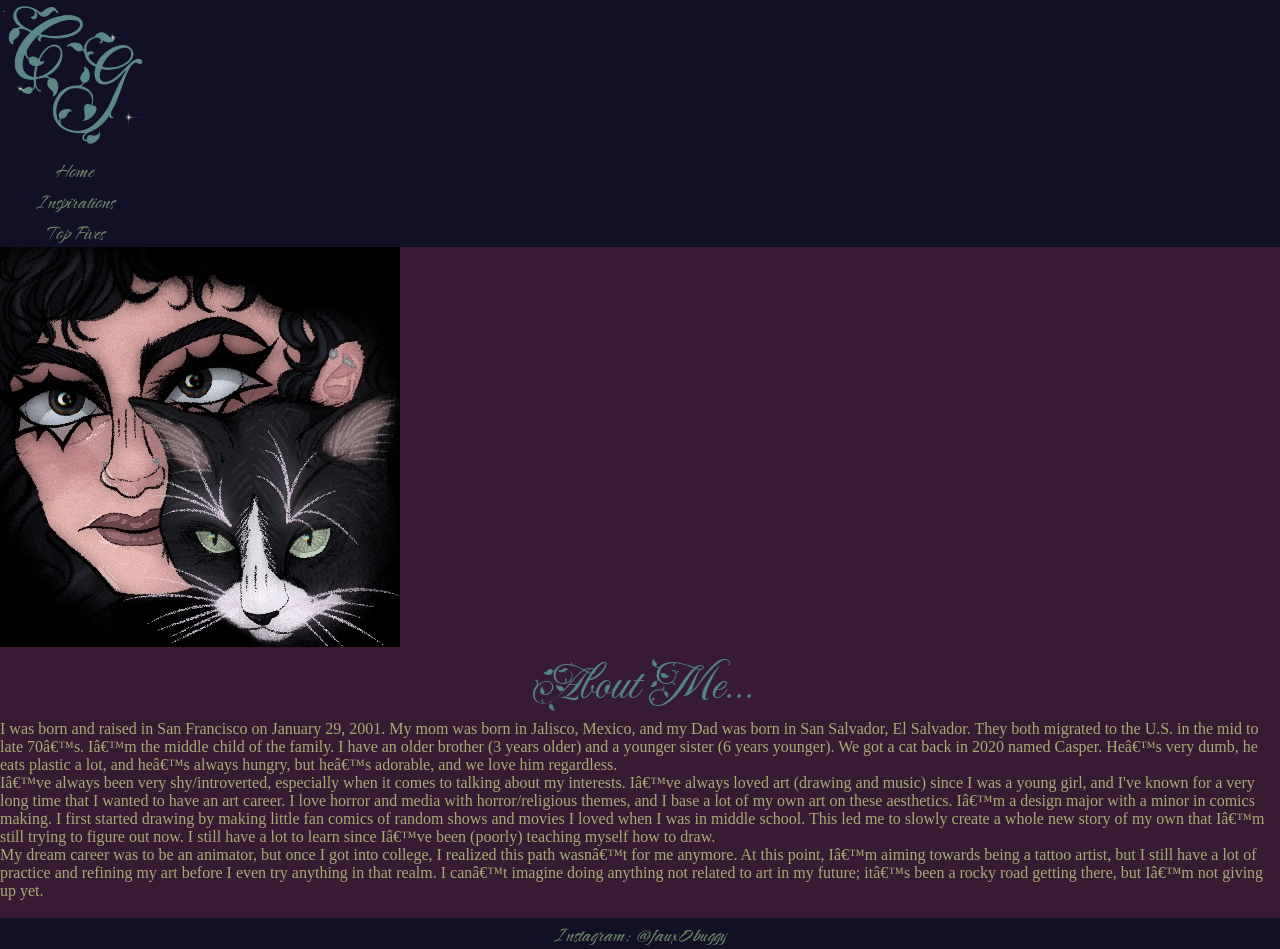
<file: index.html>
<!DOCTYPE html>
<html lang="en">
    <head>
        <meta charset="UTF_8">
        <link rel="preconnect" href="https://fonts.googleapis.com">

         <link rel="preconnect" href="https://fonts.googleapis.com">
<link rel="preconnect" href="https://fonts.gstatic.com" crossorigin>
<link href="https://fonts.googleapis.com/css2?family=Fleur+De+Leah&display=swap" rel="stylesheet">

<link rel="preconnect" href="https://fonts.googleapis.com">
<link rel="preconnect" href="https://fonts.gstatic.com" crossorigin>
<link href="https://fonts.googleapis.com/css2?family=Caramel&display=swap" rel="stylesheet">
<link rel="stylesheet" href="css/style.css">
        <title> ⋆˖⁺‧₊☽Christina Guardado☾₊‧⁺˖⋆ </title>
</head>

    <header>
        <nav>   
            <img src="img/Logo.gif" id="Logo">
            <a href="index.html">Home</a>
            <a href="inspirations/inspirations.html">Inspirations</a>
            <a href="top fives/top fives.html">Top Fives</a>           
        </nav>
    </header>
   

   <img src="img/Me.jpg"

    <br> <h1> About Me... </h1>
    
     <p> I was born and raised in San Francisco on January 29, 2001. My mom was born in Jalisco, Mexico, 
    and my Dad was born in San Salvador, El Salvador. They both migrated to the U.S. in the mid to late 70’s. 
    I’m the middle child of the family. I have an older brother (3 years older) and a younger sister (6 years younger). 
    We got a cat back in 2020 named Casper. He’s very dumb, he eats plastic a lot, and he’s always hungry, but he’s adorable, and we love him regardless.
    <br>I’ve always been very shy/introverted, especially when it comes to talking about my interests. I’ve always loved art (drawing and music)
    since I was a young girl, and I've known for a very long time that I wanted to have an art career. I love horror and media with horror/religious themes,
    and I base a lot of my own art on these aesthetics. I’m a design major with a minor in comics making. I first started drawing by making little fan comics
    of random shows and movies I loved when I was in middle school. This led me to slowly create a whole new story of my own that I’m still trying to figure out now. 
    I still have a lot to learn since I’ve been (poorly) teaching myself how to draw.
    <br>My dream career was to be an animator, but once I got into college, I realized this path wasn’t for me anymore. At this point, I’m aiming towards being a tattoo artist, 
    but I still have a lot of practice and refining my art before I even try anything in that realm. I can’t imagine doing anything not related to art in my future; 
    it’s been a rocky road getting there, but I’m not giving up yet. </p>


<br><a href="https://www.instagram.com/faux0buggy/"> Instagram: @faux0buggy</a>

    </body>
</html>
</file>
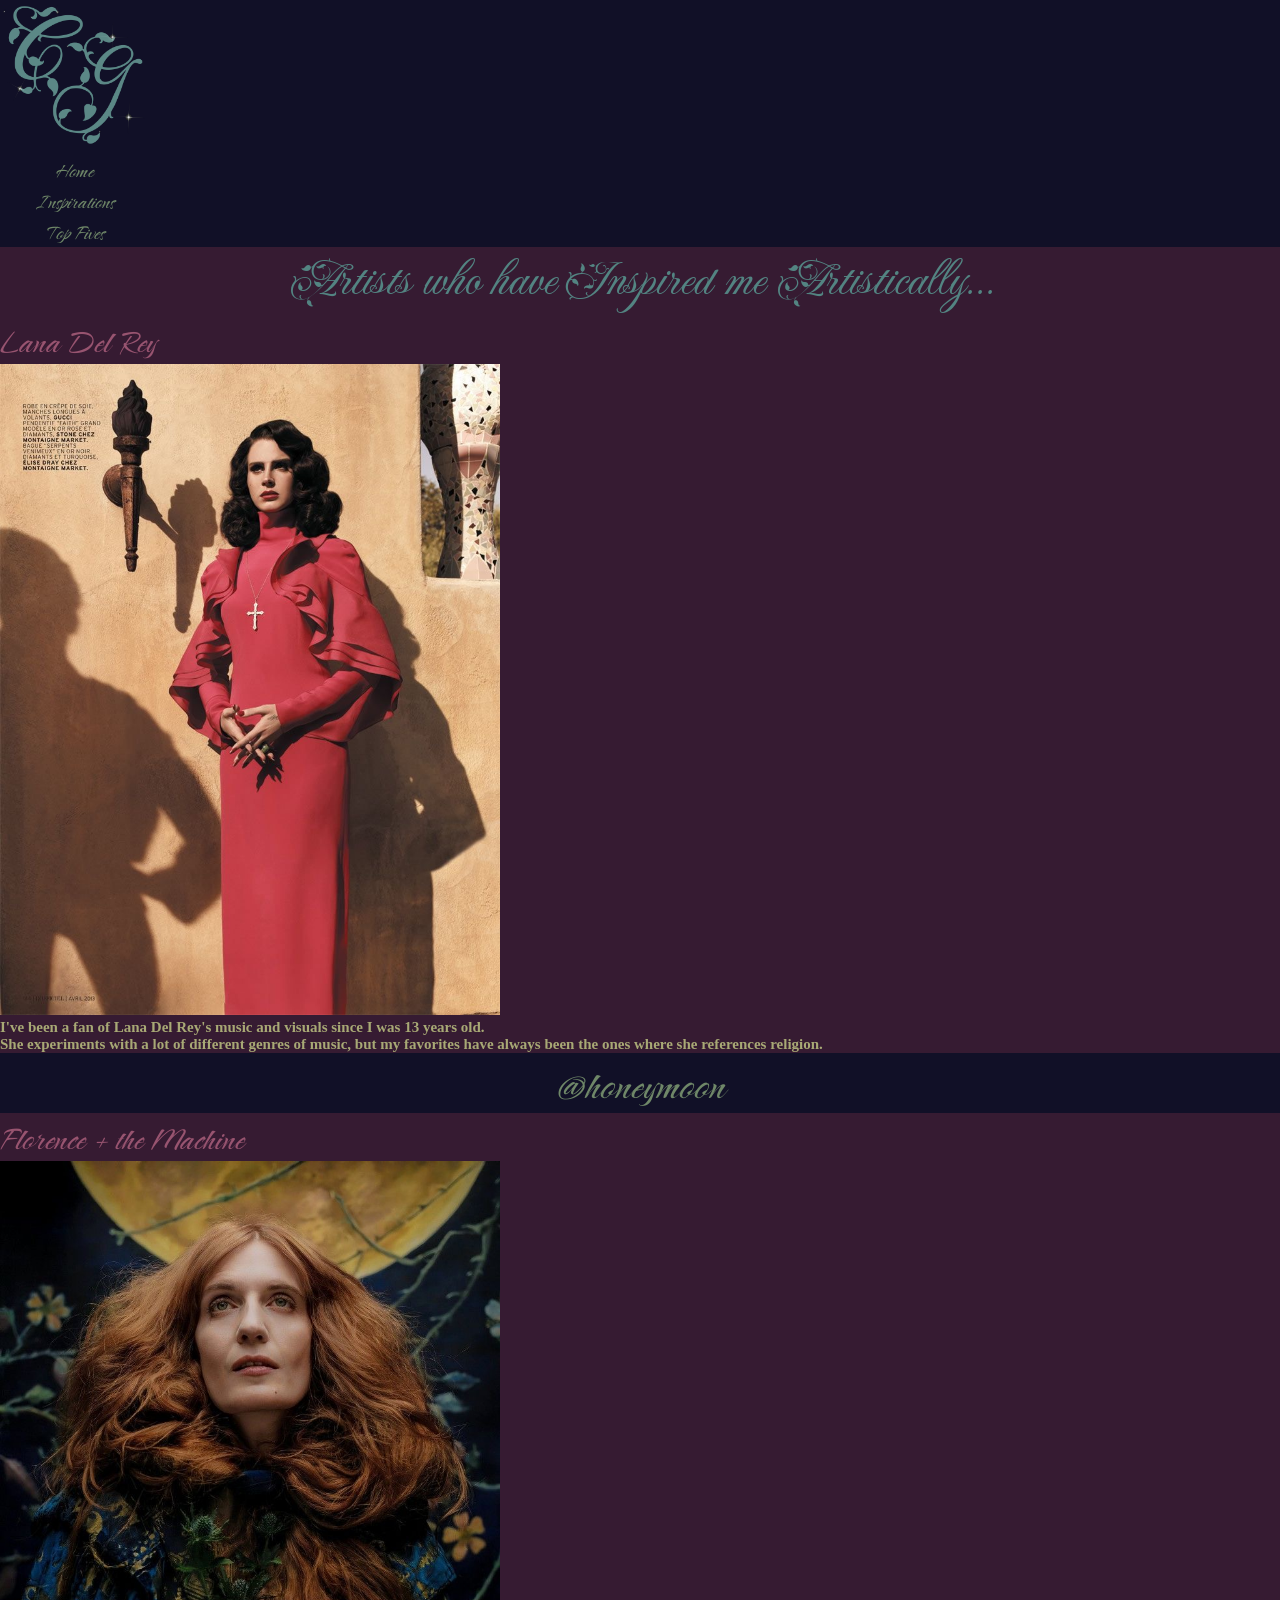
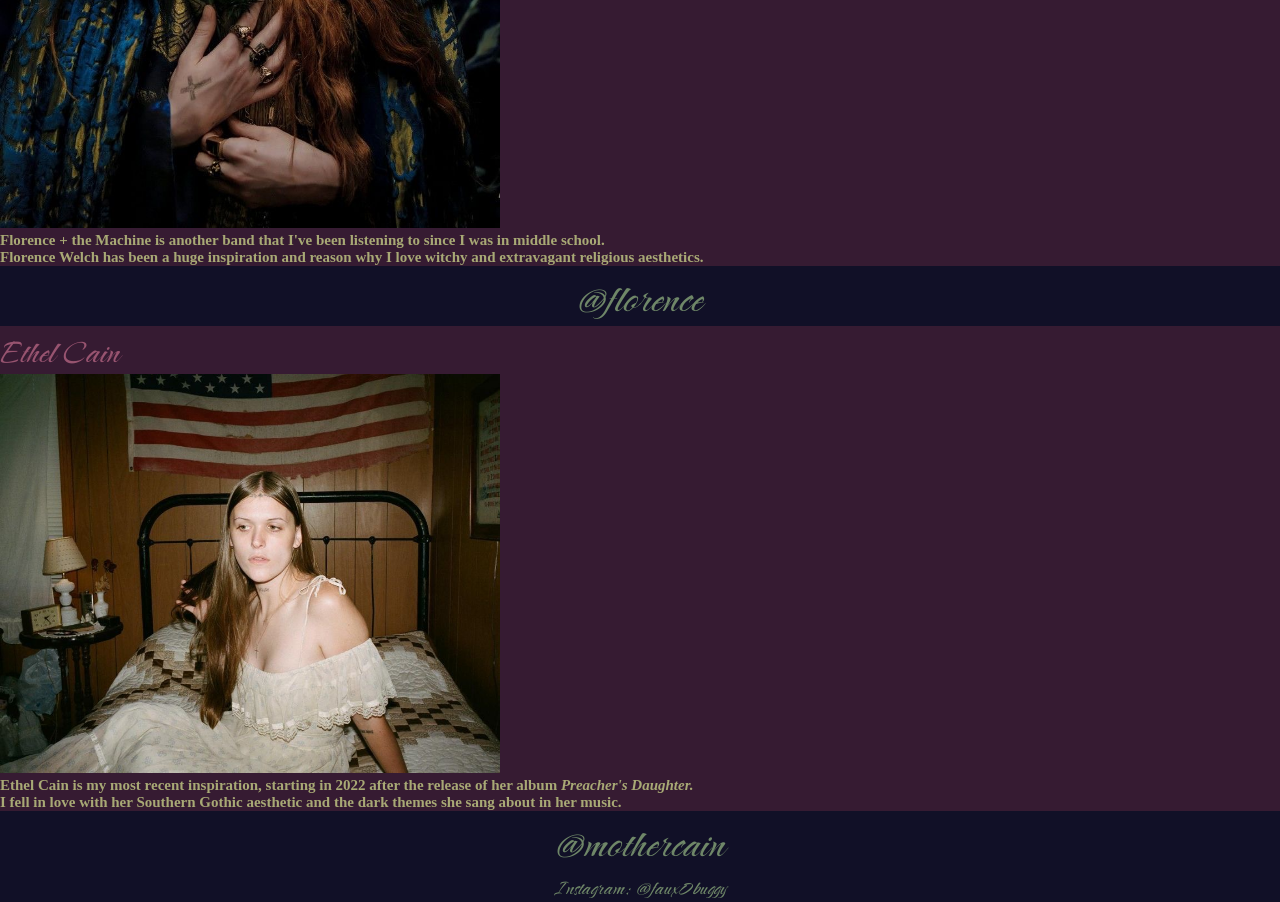
<file: inspirations/inspirations.html>
<!DOCTYPE html>
<html lang="en">
    <head>
        <meta charset="UTF_8">
        <title>⋆˖⁺‧₊☽My Inspirations☾₊‧⁺˖⋆</title>
        <link rel="stylesheet" href="css/style.css"

         <link rel="preconnect" href="https://fonts.googleapis.com">
<link rel="preconnect" href="https://fonts.gstatic.com" crossorigin>
<link href="https://fonts.googleapis.com/css2?family=Fleur+De+Leah&display=swap" rel="stylesheet">

<link rel="preconnect" href="https://fonts.googleapis.com">
<link rel="preconnect" href="https://fonts.gstatic.com" crossorigin>
<link href="https://fonts.googleapis.com/css2?family=Caramel&display=swap" rel="stylesheet">


    </head>
    <body>

        <header>
            <nav>
    <img src="img/Logo.gif" id="Logo">
    <a href="../index.html">Home</a>
    <a href="inspirations.html">Inspirations</a>
    <a href="../top fives/top fives.html">Top Fives</a>
          </nav>
    </header>

        <h1> Artists who have Inspired me Artistically... </h1>

        <h2> Lana Del Rey </h2>
        <p><img src="img/Lana.JPG"
            width="500px"
        </p>
       <h5> I've been a fan of Lana Del Rey's music and visuals since I was 13 years old. 
        <br> She experiments with a lot of different genres of music, but my favorites have always been the ones where she references religion.</h5>
      <p> <a href="https://www.instagram.com/honeymoon/?hl=en" style="font-size: 50px;">@honeymoon</a> </p>



       <h2> Florence + the Machine </h2>
       <p><img src="img/Florence.JPG"
        width="500px"
        </p>
       <h5> Florence + the Machine is another band that I've been listening to since I was in middle school. 
        <br> Florence Welch has been a huge inspiration and reason why I love witchy and extravagant religious aesthetics. </h5>
       <p style="text-align:right;"> <a href="https://www.instagram.com/florence/?hl=en" style="font-size: 50px;">@florence</a> </p>



       <h2> Ethel Cain </h2>
        <p><img src="img/Ethel.JPG"
        width="500px"
        </p>
        <h5>Ethel Cain is my most recent inspiration, starting in 2022 after the release of her album <em>Preacher's Daughter.</em> 
        <br> I fell in love with her Southern Gothic aesthetic and the dark themes she sang about in her music. </h5>
        <p> <a href=" https://www.instagram.com/mothercain/?hl=en" style="font-size: 50px;">
            @mothercain</a>
        </p>


            <a href="https://www.instagram.com/faux0buggy/"> Instagram: @faux0buggy</a>

    </body>
</html>
</file>
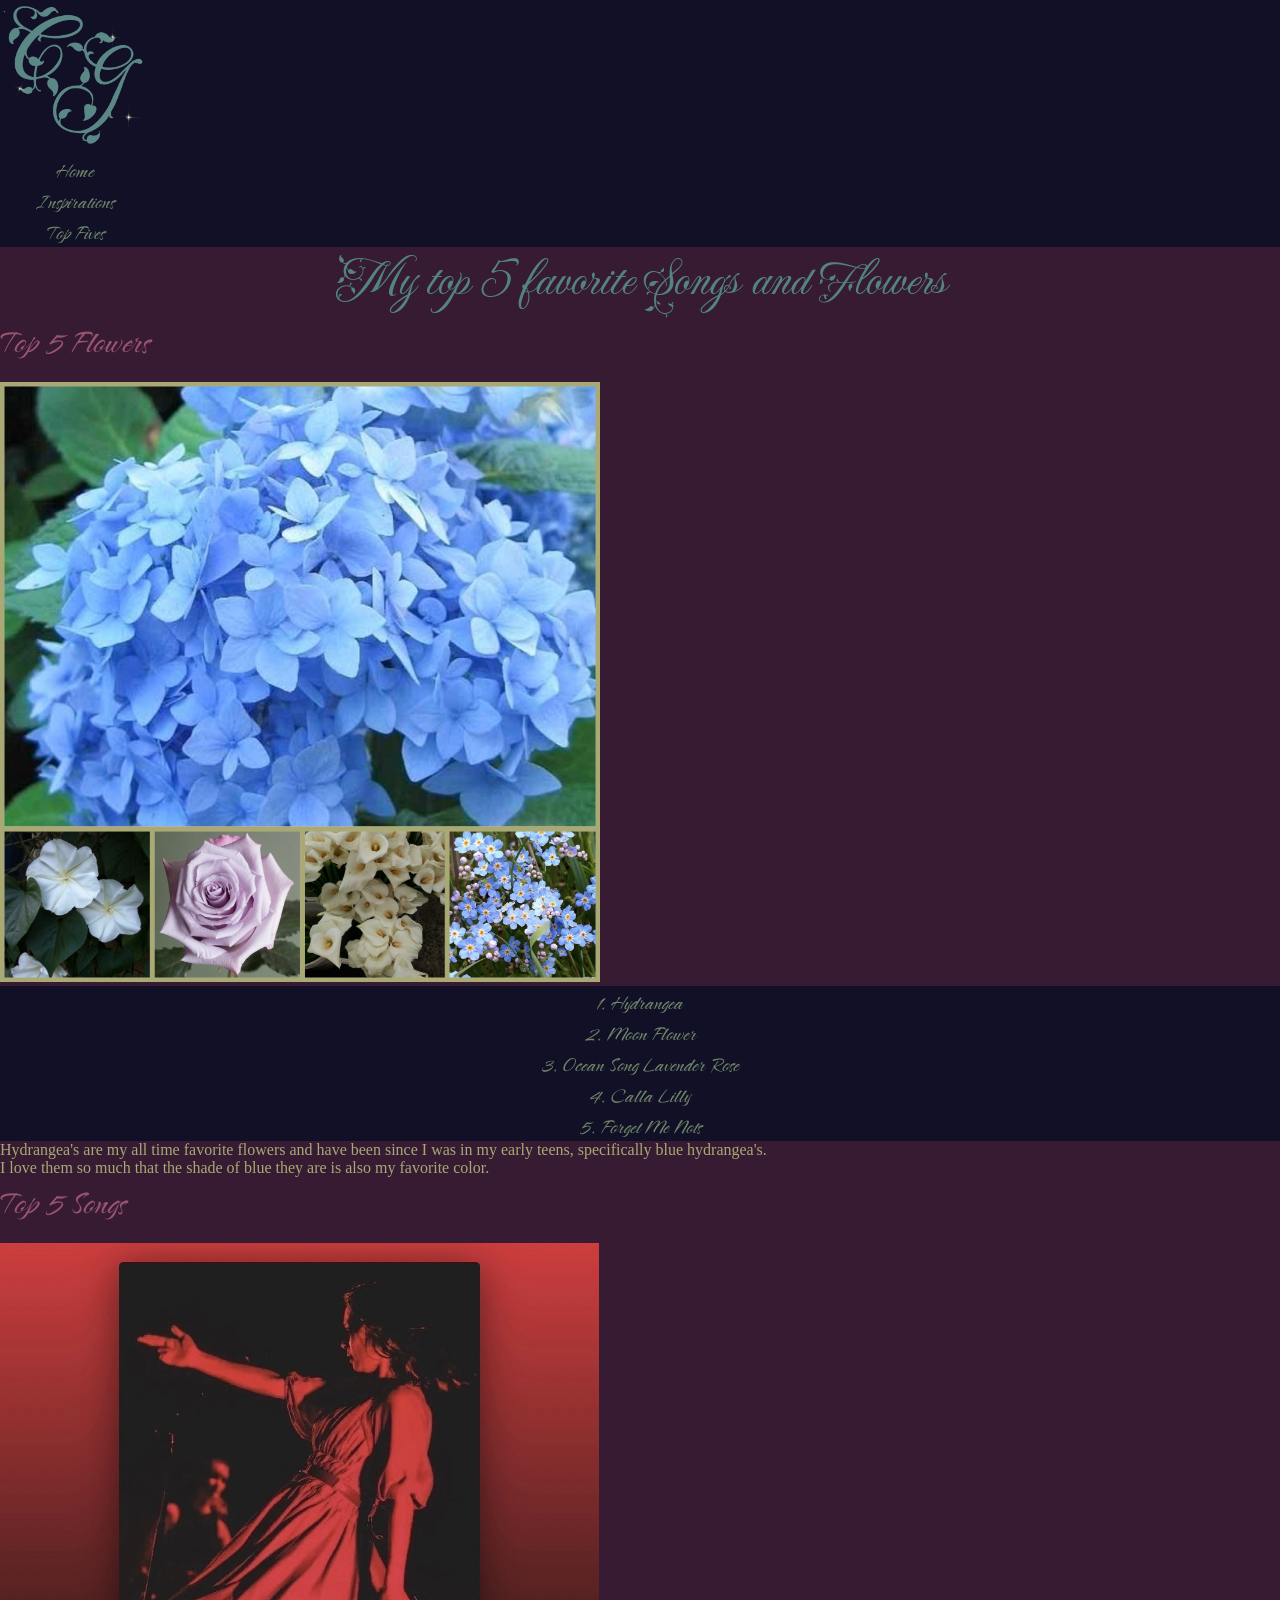
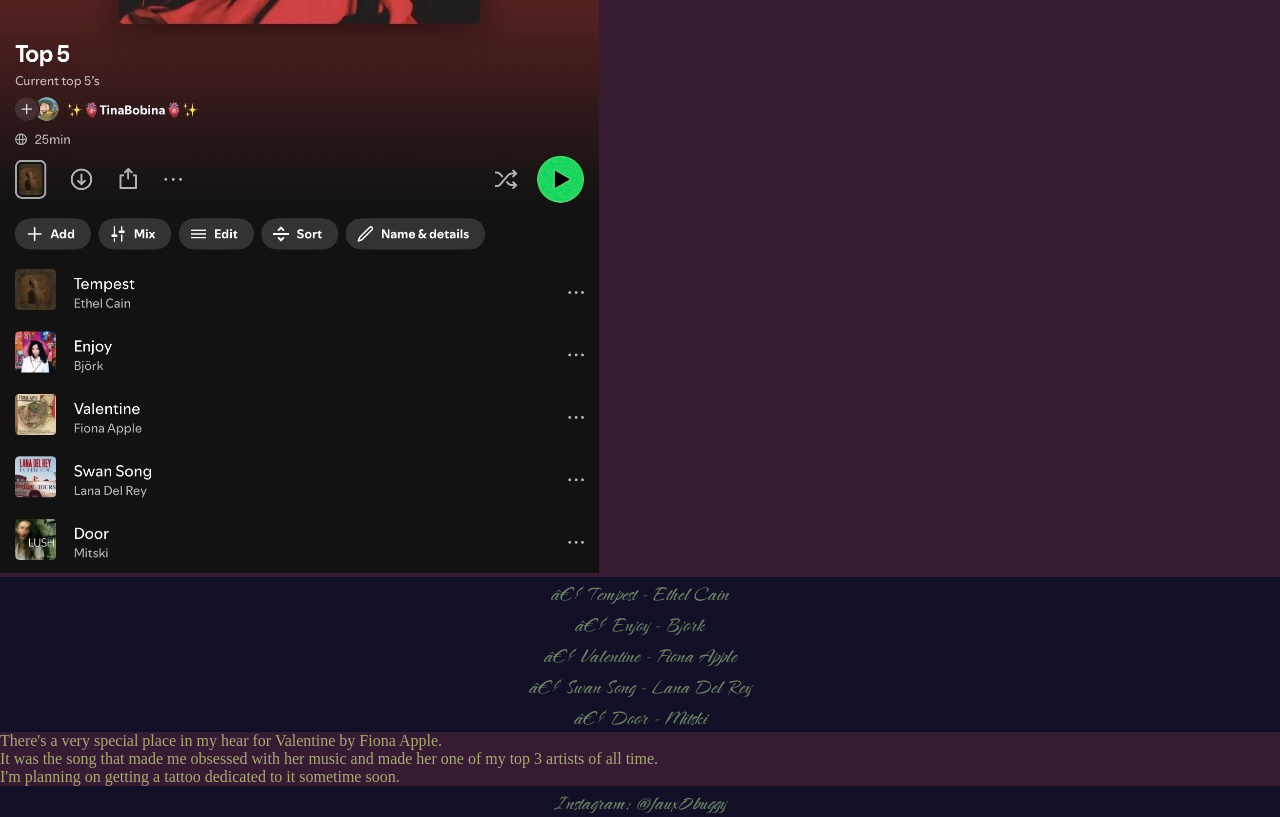
<file: top fives/top fives.html>
<!DOCTYPE html>
<html lang="en">
    <head>
        <meta charset="UTF_8">
        <title>⋆˖⁺‧₊☽My Top 5's☾₊‧⁺˖⋆</title>
        <link rel="stylesheet" href="css/style.css"

         <link rel="preconnect" href="https://fonts.googleapis.com">
<link rel="preconnect" href="https://fonts.gstatic.com" crossorigin>
<link href="https://fonts.googleapis.com/css2?family=Fleur+De+Leah&display=swap" rel="stylesheet">

<link rel="preconnect" href="https://fonts.googleapis.com">
<link rel="preconnect" href="https://fonts.gstatic.com" crossorigin>
<link href="https://fonts.googleapis.com/css2?family=Caramel&display=swap" rel="stylesheet">

        </head>
        <body>
        
        <header>
         <nav>
     <img src="img/Logo.gif" id="Logo">
     <a href="../index.html">Home</a>
        <a href="../inspirations/inspirations.html">Inspirations</a>
        <a href="top fives.html">Top Fives</a>
        </nav>
        </header>

        <h1> My top 5 favorite Songs and Flowers </h1>
<div class="container">
        <h2>Top 5 Flowers</h2>
        <br>
     <img src="img/flowers.jpg" alt="five different flowers, a hydrangea, moon flowers, a lavender rose, calla lillies, and forget me nots" width="600px">
            <ol>
            <li> 
            <a href="https://www.bloomandwild.com/the-blog/the-meaning-of-hydrangea-flower">1. Hydrangea</a>
            </li>
            <li> 
            <a href="https://www.flowerwale.com/blog/the-language-of-moonflowers-symbolism-myths-and-more" >2. Moon Flower</a> 
            </li>
            <li> 
            <a href="https://whiteonwhite.co/my/ocean-song-rose-bouquet-trend/?srsltid=AfmBOooO69FZUkgnD8kM-BhLZGFxgYiFbbAJOQz-5zsYYajyeJk35lM2" >3. Ocean Song Lavender Rose</a> 
            </li>
            <li> 
            <a href="https://www.livelyroot.com/blogs/plant-care/calla-lily-meaning-of-different-colors?srsltid=AfmBOoomJ-xnwsRbFdA0yiVPOGMB0IuZYDQyGHP3JethKot77j5Nslvs" >4. Calla Lilly</a> 
            </li>
            <li> 
            <a href="https://bouqs.com/blog/forget-me-not-meaning-symbolism/?srsltid=AfmBOor92wDHWtxx8QOBthLd7knBefy6_XYNSz3yGMlmxG6q0XcTOlCr" >5. Forget Me Nots</a> 
         </li>
         </ol>
         <p> Hydrangea's are my all time favorite flowers and have been since I was in my early teens, specifically blue hydrangea's. <br>I love them so much that the shade of blue they are is also my favorite color.
             </p>

       
       <h2>Top 5 Songs</h2>
     <br>
     <img src="img/top_5_playlist.jpg" alt="a 25 minute spotify playlist that contains five songs and a picture of a woman pointing to the left of the screen">
        <ul>
        <li> 
            <a href="https://www.youtube.com/watch?v=TtUwfMFGdwU" >• Tempest - Ethel Cain</a>
            </li>
         <li> 
            <a href="https://www.youtube.com/watch?v=yby59UUZO3M" >• Enjoy - Bjork</a> 
            </li>
            <li> 
            <a href="https://www.youtube.com/watch?v=vJt0sBWU7WY" >• Valentine - Fiona Apple</a> 
            </li>
            <li> 
            <a href="https://www.youtube.com/watch?v=EnbCJDFvT7M" >• Swan Song - Lana Del Rey</a> 
            </li>
            <li> 
            <a href="https://www.youtube.com/watch?v=TijrUpgClyQ" >• Door - Mitski</a> 
            </li>
            </ul>
            <p> There's a very special place in my hear for Valentine by Fiona Apple. 
            <br>It was the song that made me obsessed with her music and made her one of my top 3 artists of all time.
            <br> I'm planning on getting a tattoo dedicated to it sometime soon.
             </p>
</div>

<a href="https://www.instagram.com/faux0buggy/"> Instagram: @faux0buggy</a>

    </body>
</html>
</file>
<file: css/style.css>
*{
  box-sizing: border-box;
  margin: 0;
  padding: 0;
}

header {
  display: flex;
  flex-direction:row;
  flex-wrap: nowrap;
  justify-content: space-between;
  background-color: #111027;
}

body {
    background-color: #361b32;
}

h1{
  color: #538482;
  font-family: "Fleur De Leah", cursive;
  font-weight: 400;
  font-style: normal;
  font-size: 50px;
  text-align: center;
}
    

h2{
color: #985470;
font-family: "Caramel", cursive;
  font-weight: 400;
  font-style: normal;
  font-size: 40px;
}


h5{
font-size: 15px;
color: #a8a975;
font-family:'Times New Roman', Times, serif
}

p {
  color: #a8a975;
  font-family:'Times New Roman', Times, serif
}


a{
   display: grid;
  place-items: center;
  background-color: #111027;
   color: #6f8768;
   text-decoration: none;
   font-family: "Caramel", cursive;
  font-weight: 400;
  font-style: normal;
  font-size: 25px;
}

li{
    color: #907c85;
font-family: "Caramel", cursive;
  font-weight: 400;
  font-style: normal;
}

nav a{
  display: grid;
  place-items: center;
  background-color: #111027;
}

#Logo {
  width: 150px;
  height: 150px;
}
</file>
